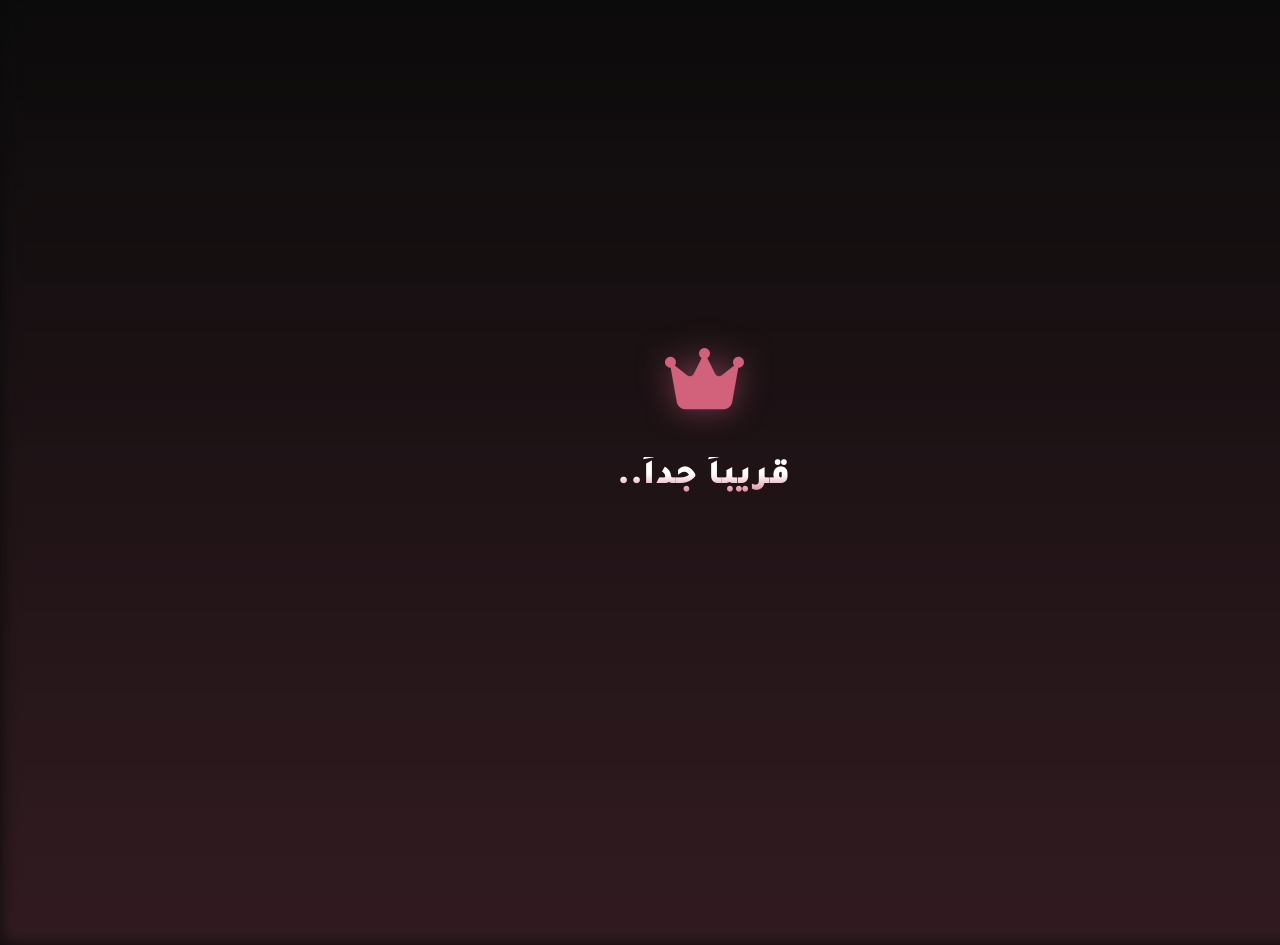
<file: bodycare.html>
<!DOCTYPE html>
<html lang="ar" dir="rtl">
<head>
    <meta charset="UTF-8">
    <meta name="viewport" content="width=device-width, initial-scale=1.0">
    <title>قريباً  </title>
    <link href="https://fonts.googleapis.com/css2?family=Tajawal:wght@400;700;900&display=swap" rel="stylesheet">
    <link rel="stylesheet" href="https://cdnjs.cloudflare.com/ajax/libs/font-awesome/6.4.0/css/all.min.css">
    
    <style>
        :root {
            --pink: #D2617C;
            --dark: #0a0a0a;
        }

        body, html {
            margin: 0;
            padding: 0;
            height: 100%;
            font-family: 'Tajawal', sans-serif;
            background: var(--dark);
            color: white;
            display: flex;
            align-items: center;
            justify-content: center;
            overflow: hidden;
        }

        /* خلفية سينمائية مغبشة */
        .bg-blur {
            position: absolute;
            top: 0; left: 0; width: 100%; height: 100%;
            background: linear-gradient(rgba(10,10,10,0.8), rgba(210, 97, 124, 0.2)),
                        url('https://images.unsplash.com/photo-1511795409834-ef04bbd61622?auto=format&fit=crop&q=80');
            background-size: cover;
            background-position: center;
            filter: blur(8px);
            z-index: 1;
            transform: scale(1.1);
        }

        .container {
            position: relative;
            z-index: 10;
            text-align: center;
            padding: 30px;
        }

        /* أنيميشن التاج */
        .icon-box {
            font-size: 70px;
            color: var(--pink);
            margin-bottom: 20px;
            filter: drop-shadow(0 0 15px rgba(210, 97, 124, 0.5));
            animation: crownFloat 3s ease-in-out infinite;
        }

        @keyframes crownFloat {
            0%, 100% { transform: translateY(0) rotate(0); }
            50% { transform: translateY(-15px) rotate(5deg); }
        }

        h1 {
            font-size: 35px;
            font-weight: 900;
            margin: 0;
            letter-spacing: 1px;
            background: linear-gradient(to bottom, #fff 40%, var(--pink));
            -webkit-background-clip: text;
            -webkit-text-fill-color: transparent;
        }

        p {
            color: rgba(255,255,255,0.7);
            font-size: 18px;
            margin: 15px 0 40px;
            font-weight: 500;
        }

        /* زرار العودة */
        .back-home {
            text-decoration: none;
            color: white;
            background: var(--pink);
            padding: 15px 40px;
            border-radius: 50px;
            font-weight: 800;
            font-size: 16px;
            display: inline-flex;
            align-items: center;
            gap: 12px;
            box-shadow: 0 10px 30px rgba(210, 97, 124, 0.4);
            transition: 0.3s;
        }

        .back-home:active { transform: scale(0.95); }

        /* لودر شيك تحت */
        .loading-dots {
            margin-top: 50px;
            display: flex;
            justify-content: center;
            gap: 8px;
        }

        .dot {
            width: 8px;
            height: 8px;
            background: var(--pink);
            border-radius: 50%;
            animation: dotBounce 1.4s infinite ease-in-out both;
        }

        .dot:nth-child(1) { animation-delay: -0.32s; }
        .dot:nth-child(2) { animation-delay: -0.16s; }

        @keyframes dotBounce {
            0%, 80%, 100% { transform: scale(0); }
            40% { transform: scale(1); }
        }
    </style>
</head>
<body>

    <div class="bg-blur"></div>

    <div class="container">
        <div class="icon-box">
            <i class="fa-solid fa-crown"></i>
        </div>
        
        <h1>قريباً جداً..</h1>


        <div class="loading-dots">
            <div class="dot"></div>
            <div class="dot"></div>
            <div class="dot"></div>
        </div>
    </div>

</body>
</html>
</file>
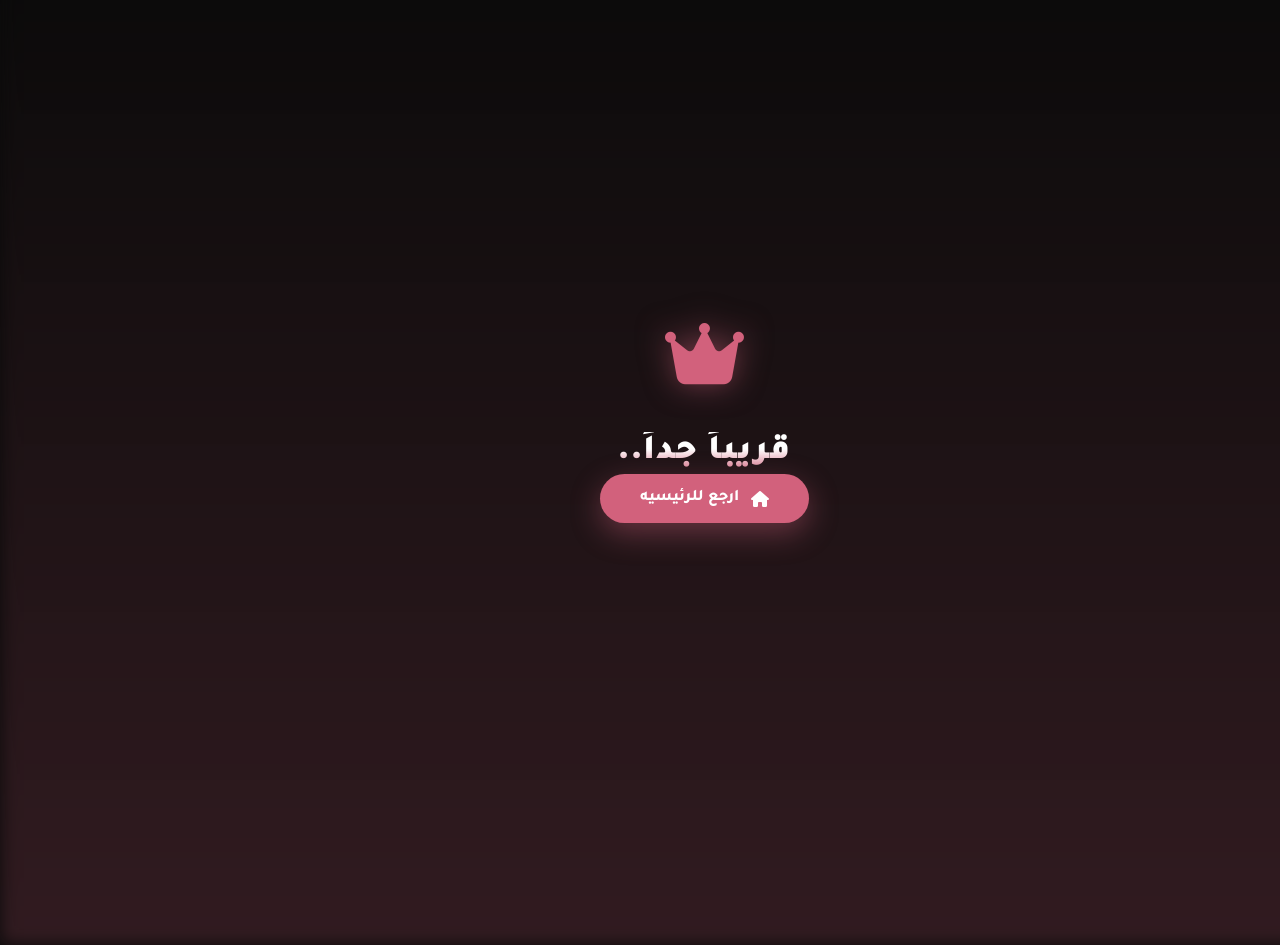
<file: center.html>
<!DOCTYPE html>
<html lang="ar" dir="rtl">
<head>
    <meta charset="UTF-8">
    <meta name="viewport" content="width=device-width, initial-scale=1.0">
    <title>قريباً  </title>
    <link href="https://fonts.googleapis.com/css2?family=Tajawal:wght@400;700;900&display=swap" rel="stylesheet">
    <link rel="stylesheet" href="https://cdnjs.cloudflare.com/ajax/libs/font-awesome/6.4.0/css/all.min.css">
    
    <style>
        :root {
            --pink: #D2617C;
            --dark: #0a0a0a;
        }

        body, html {
            margin: 0;
            padding: 0;
            height: 100%;
            font-family: 'Tajawal', sans-serif;
            background: var(--dark);
            color: white;
            display: flex;
            align-items: center;
            justify-content: center;
            overflow: hidden;
        }

        /* خلفية سينمائية مغبشة */
        .bg-blur {
            position: absolute;
            top: 0; left: 0; width: 100%; height: 100%;
            background: linear-gradient(rgba(10,10,10,0.8), rgba(210, 97, 124, 0.2)),
                        url('https://images.unsplash.com/photo-1511795409834-ef04bbd61622?auto=format&fit=crop&q=80');
            background-size: cover;
            background-position: center;
            filter: blur(8px);
            z-index: 1;
            transform: scale(1.1);
        }

        .container {
            position: relative;
            z-index: 10;
            text-align: center;
            padding: 30px;
        }

        /* أنيميشن التاج */
        .icon-box {
            font-size: 70px;
            color: var(--pink);
            margin-bottom: 20px;
            filter: drop-shadow(0 0 15px rgba(210, 97, 124, 0.5));
            animation: crownFloat 3s ease-in-out infinite;
        }

        @keyframes crownFloat {
            0%, 100% { transform: translateY(0) rotate(0); }
            50% { transform: translateY(-15px) rotate(5deg); }
        }

        h1 {
            font-size: 35px;
            font-weight: 900;
            margin: 0;
            letter-spacing: 1px;
            background: linear-gradient(to bottom, #fff 40%, var(--pink));
            -webkit-background-clip: text;
            -webkit-text-fill-color: transparent;
        }

        p {
            color: rgba(255,255,255,0.7);
            font-size: 18px;
            margin: 15px 0 40px;
            font-weight: 500;
        }

        /* زرار العودة */
        .back-home {
            text-decoration: none;
            color: white;
            background: var(--pink);
            padding: 15px 40px;
            border-radius: 50px;
            font-weight: 800;
            font-size: 16px;
            display: inline-flex;
            align-items: center;
            gap: 12px;
            box-shadow: 0 10px 30px rgba(210, 97, 124, 0.4);
            transition: 0.3s;
        }

        .back-home:active { transform: scale(0.95); }

        /* لودر شيك تحت */
        .loading-dots {
            margin-top: 50px;
            display: flex;
            justify-content: center;
            gap: 8px;
        }

        .dot {
            width: 8px;
            height: 8px;
            background: var(--pink);
            border-radius: 50%;
            animation: dotBounce 1.4s infinite ease-in-out both;
        }

        .dot:nth-child(1) { animation-delay: -0.32s; }
        .dot:nth-child(2) { animation-delay: -0.16s; }

        @keyframes dotBounce {
            0%, 80%, 100% { transform: scale(0); }
            40% { transform: scale(1); }
        }
    </style>
</head>
<body>

    <div class="bg-blur"></div>

    <div class="container">
        <div class="icon-box">
            <i class="fa-solid fa-crown"></i>
        </div>
        
        <h1>قريباً جداً..</h1>
       
        <a href="index.html" class="back-home">
            <i class="fa-solid fa-house"></i>
            ارجع للرئيسيه        </a>

        <div class="loading-dots">
            <div class="dot"></div>
            <div class="dot"></div>
            <div class="dot"></div>
        </div>
    </div>

</body>
</html>
</file>
